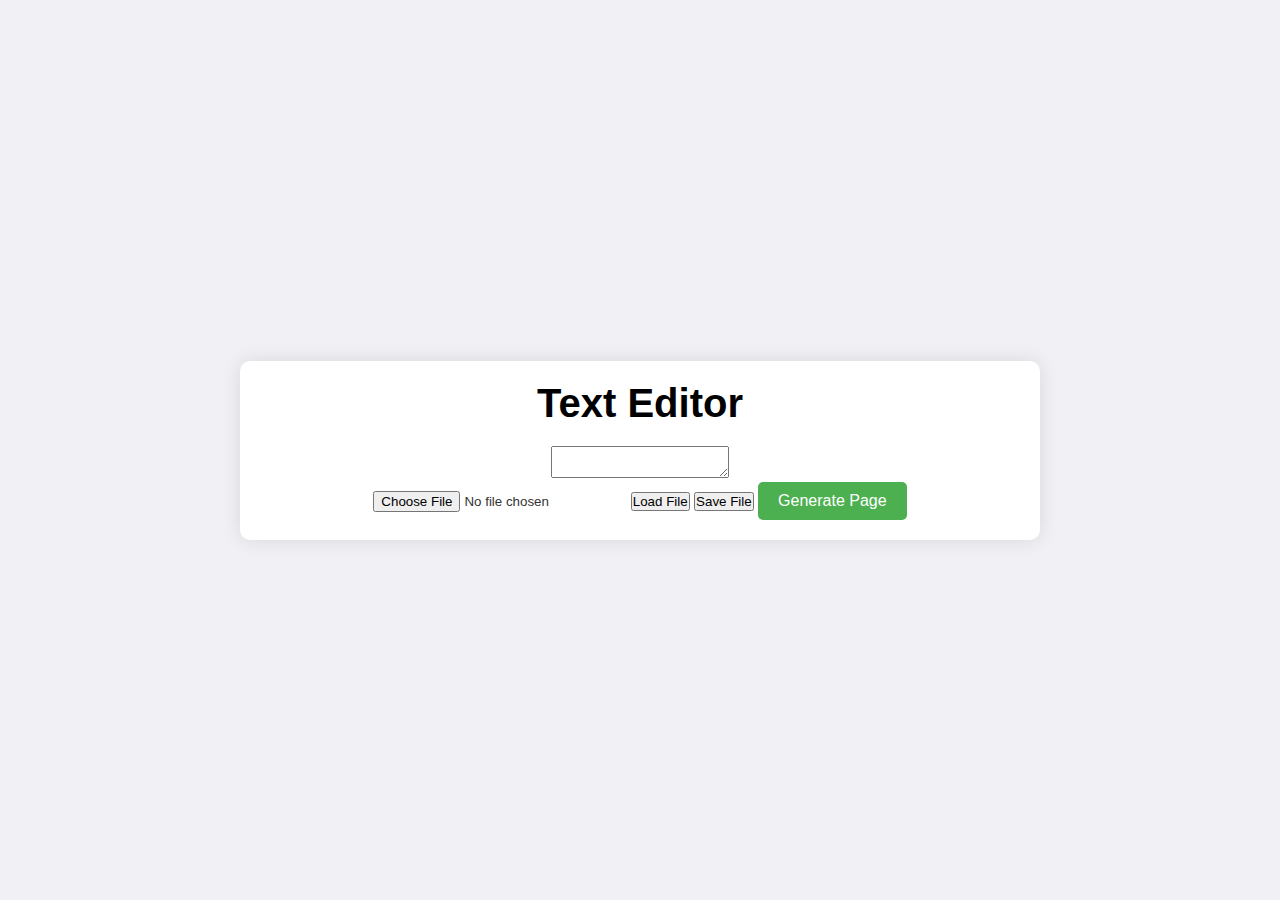
<file: index.html>
<!DOCTYPE html>
<html lang="en">
<head>
    <meta charset="UTF-8">
    <meta name="viewport" content="width=device-width, initial-scale=1.0">
    <title>Webpage Builder</title>
    
    <!-- Link external CSS -->
    <link rel="stylesheet" href="styles.css">
    
    <!-- Include CKEditor from CDN -->
    <script src="https://cdn.ckeditor.com/4.16.0/standard/ckeditor.js"></script>
</head>
<body>
    <div class="container">
        <h1> Text Editor </h1>
        
        <div class="editor-container">
            <form id="htmlForm" action="save_html.php" method="POST">
                <!-- Textarea for CKEditor -->
                <textarea name="editor_content" id="editor"></textarea>
                <br>
                
    
    <input type="file" id="fileInput" accept=".txt">
    <button id="loadButton">Load File</button>
    <button id="saveButton">Save File</button>
                <button type="submit" class="btn-submit">Generate Page</button>
            </form>
        </div>
        
        <!-- Feedback message -->
        <div id="message" class="message hidden"></div>
    </div>

    <!-- Initialize CKEditor -->
    <script>
        CKEDITOR.replace('editor');
        document.getElementById('loadButton').addEventListener('click', function() {
            const fileInput = document.getElementById('fileInput');
            const file = fileInput.files[0];
            if (file) {
                const reader = new FileReader();
                reader.onload = function(e) {
                    document.getElementById('editor').value = e.target.result;
                };
                reader.readAsText(file);
            } else {
                alert('Please select a file to load.');
            }
        });

        document.getElementById('saveButton').addEventListener('click', function() {
            const text = document.getElementById('editor').value;
            const blob = new Blob([text], { type: 'text/plain' });
            const link = document.createElement('a');
            link.href = window.URL.createObjectURL(blob);
            link.download = 'edited_text.txt';
            link.click();
        });

    </script>
</body>
</html>
</file>
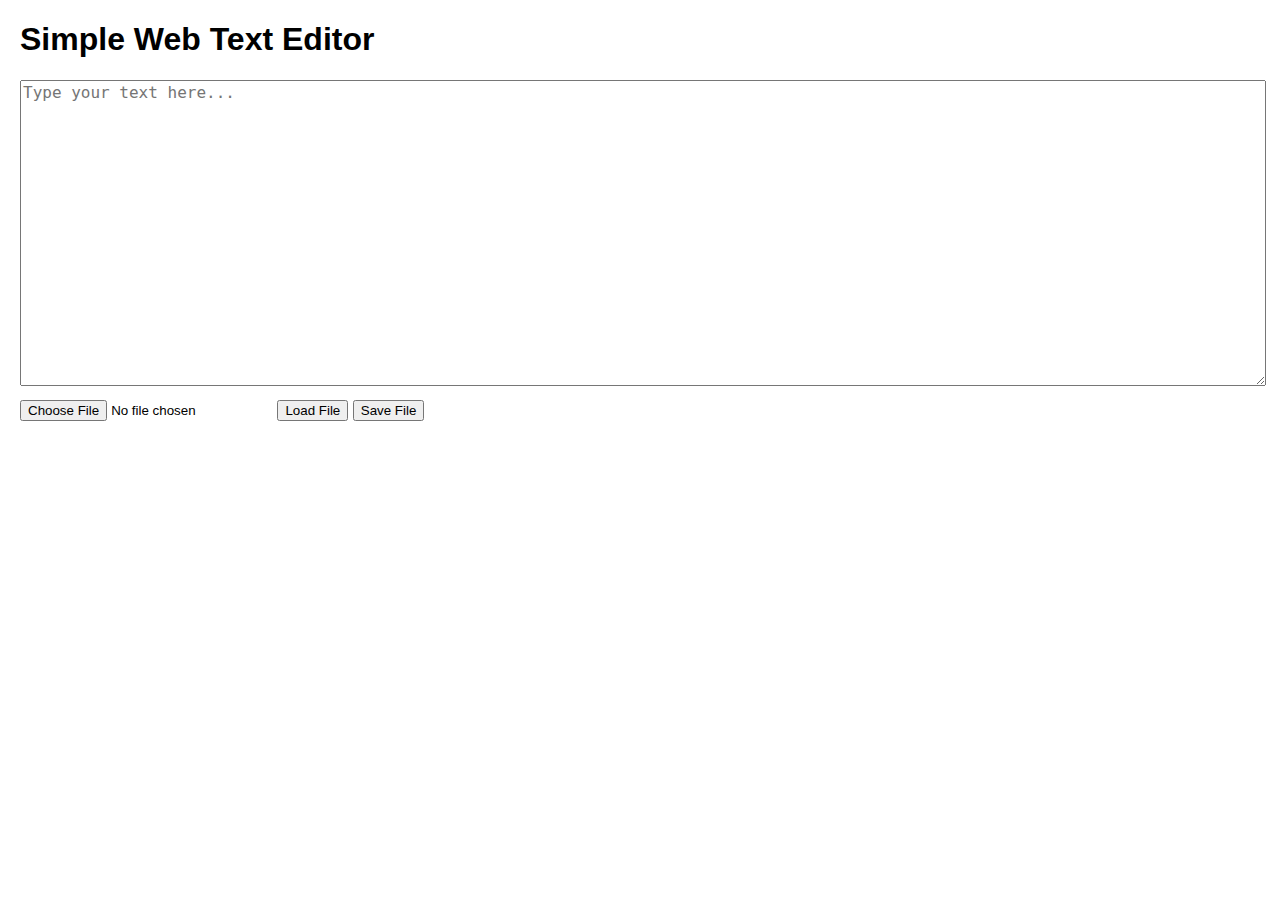
<file: a.html>
<!DOCTYPE html>
<html lang="en">
<head>
    <meta charset="UTF-8">
    <meta name="viewport" content="width=device-width, initial-scale=1.0">
    <title>Simple Web Text Editor</title>
    <style>
        body {
            font-family: Arial, sans-serif;
            margin: 20px;
        }
        textarea {
            width: 100%;
            height: 300px;
            font-size: 16px;
        }
        button {
            margin-top: 10px;
        }
    </style>
</head>
<body>

    <h1>Simple Web Text Editor</h1>
    <textarea id="editor" placeholder="Type your text here..."></textarea>
    <br>
    <input type="file" id="fileInput" accept=".txt">
    <button id="loadButton">Load File</button>
    <button id="saveButton">Save File</button>

    <script>
        document.getElementById('loadButton').addEventListener('click', function() {
            const fileInput = document.getElementById('fileInput');
            const file = fileInput.files[0];
            if (file) {
                const reader = new FileReader();
                reader.onload = function(e) {
                    document.getElementById('editor').value = e.target.result;
                };
                reader.readAsText(file);
            } else {
                alert('Please select a file to load.');
            }
        });

        document.getElementById('saveButton').addEventListener('click', function() {
            const text = document.getElementById('editor').value;
            const blob = new Blob([text], { type: 'text/plain' });
            const link = document.createElement('a');
            link.href = window.URL.createObjectURL(blob);
            link.download = 'edited_text.txt';
            link.click();
        });
    </script>

</body>
</html>
</file>
<file: styles.css>
* {
    margin: 0;
    padding: 0;
    box-sizing: border-box;
}

body {
    font-family: Arial, sans-serif;
    background-color: #f0f0f5;
    display: flex;
    justify-content: center;
    align-items: center;
    height: 100vh;
    color: #333;
}

.container {
    width: 100%;
    max-width: 800px;
    padding: 20px;
    background-color: #fff;
    box-shadow: 0 0 20px rgba(0, 0, 0, 0.1);
    border-radius: 10px;
    text-align: center;
}

h1 {
    font-size: 2.5em;
    color: black;
    margin-bottom: 20px;
}

.editor-container {
    margin-top: 20px;
}

.btn-submit {
    background-color: #4CAF50;
    color: white;
    padding: 10px 20px;
    border: none;
    border-radius: 5px;
    font-size: 16px;
    cursor: pointer;
    transition: background-color 0.3s;
}

.btn-submit:hover {
    background-color: #45a049;
}

.message {
    margin-top: 20px;
    font-size: 1.2em;
    color: #4CAF50;
}

.hidden {
    display: none;
}

@media (max-width: 600px) {
    h1 {
        font-size: 2em;
    }
    .container {
        padding: 10px;
    }
}
</file>
